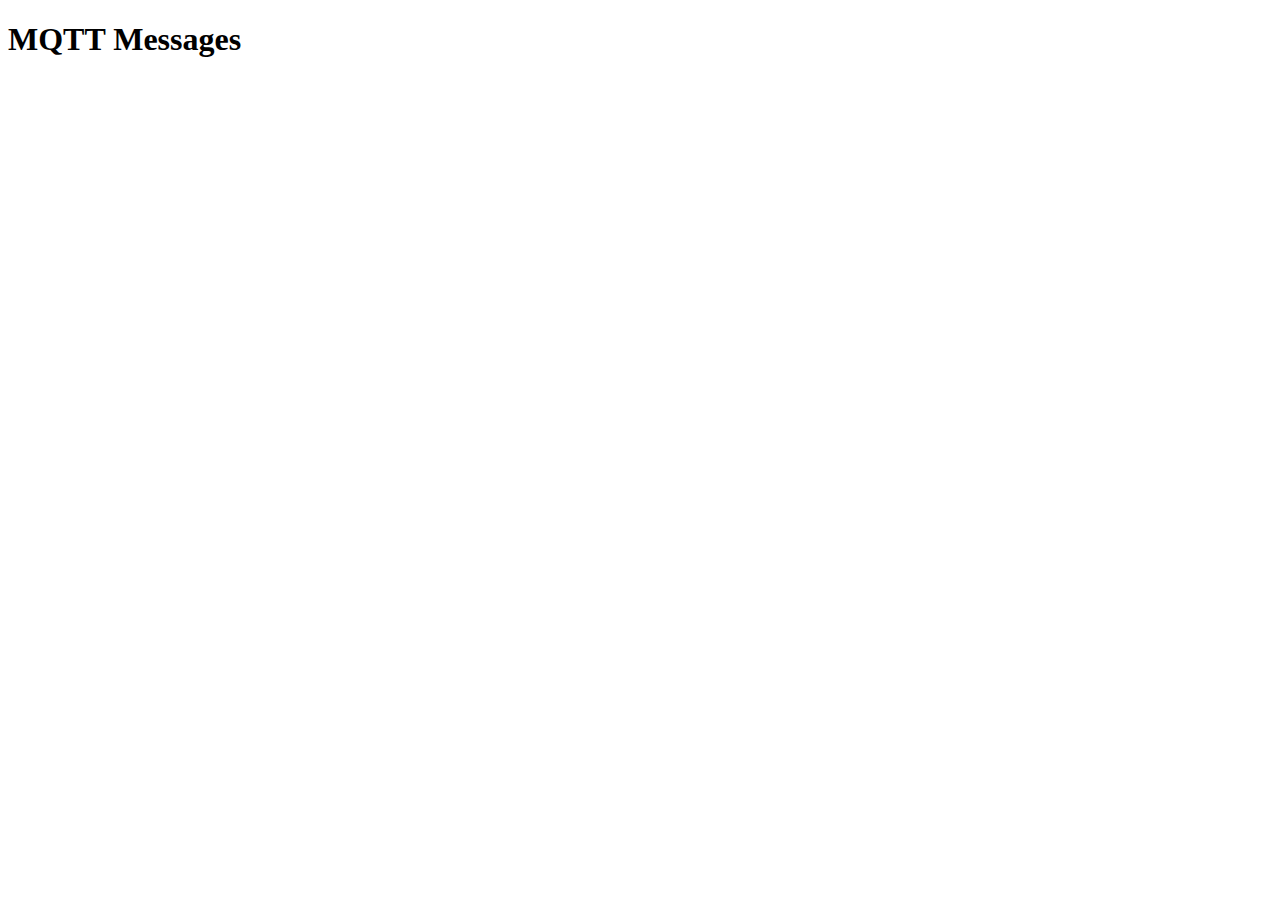
<file: templates/info.html>
<!DOCTYPE html>
<html>
<head>
    <title>MQTT Data</title>
    <!--<script src="https://cdnjs.cloudflare.com/ajax/libs/socket.io/4.0.1/socket.io.js"></script>-->
    <script src="https://cdn.socket.io/4.6.1/socket.io.min.js"></script>
</head>
<body>
    <h1>MQTT Messages</h1>
    <div id="messages"></div>

    <script>
        var socket = io();
        var messagesDiv = document.getElementById('messages');
        console.log("Connecting to socket...");
        socket.on('mqtt_message', function(data) {
            console.log("Received message:", data);
            var message = document.createElement('p');
            message.textContent = `Topic: ${data.topic}, Message: ${data.payload}`;
            messagesDiv.appendChild(message);
        });
    </script>
</body>
</html>
</file>
